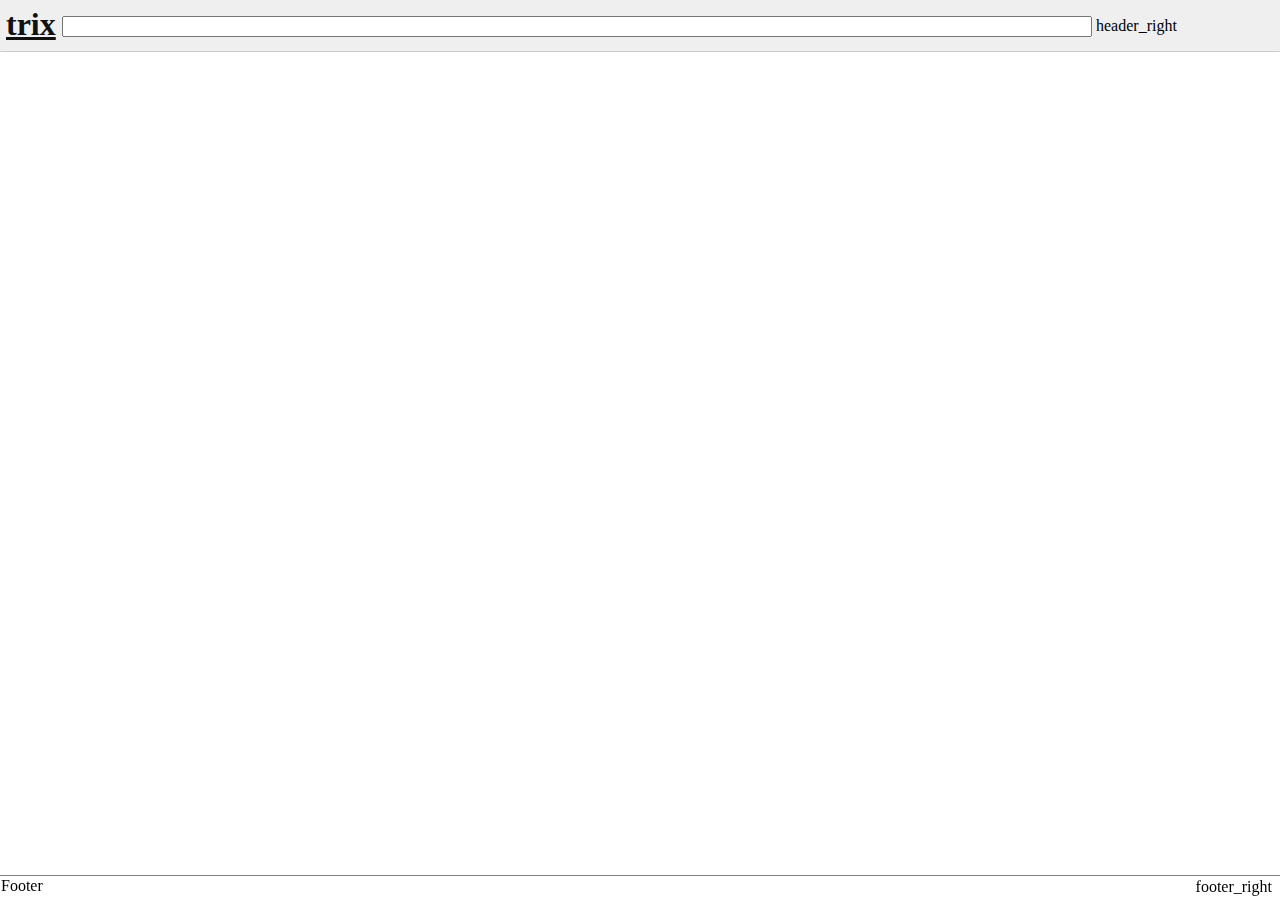
<file: x/httpui/www/index.html>
<html>
<head>
	<title>trix</title>
	<link rel="shortcut icon" href="36996996.jpeg">
	<link rel="stylesheet" href="trix.css">
	<script src="jquery-3.3.1.min.js"></script>
	<script src="trix.js"></script>
</head>
<body>
<div id="TrixUI">
	<table id="Header" width="100%"><tr>
		<td id="title_home" width="1">
			<a href="index.html"><h1>trix<h1></a>
		</td>
		<td><input type="text" id="omni_bar" /></td>
		<td id="header_right">header_right</td>
	</tr></table>
	
	<div id="Content"><!--<Panel id="panel_ID"/>--></div>
	
	<div id="Footer">
		<span>Footer</span>
		<span id="footer_right">footer_right</span>
	</div>
</div>	
</body>
</html>
</file>
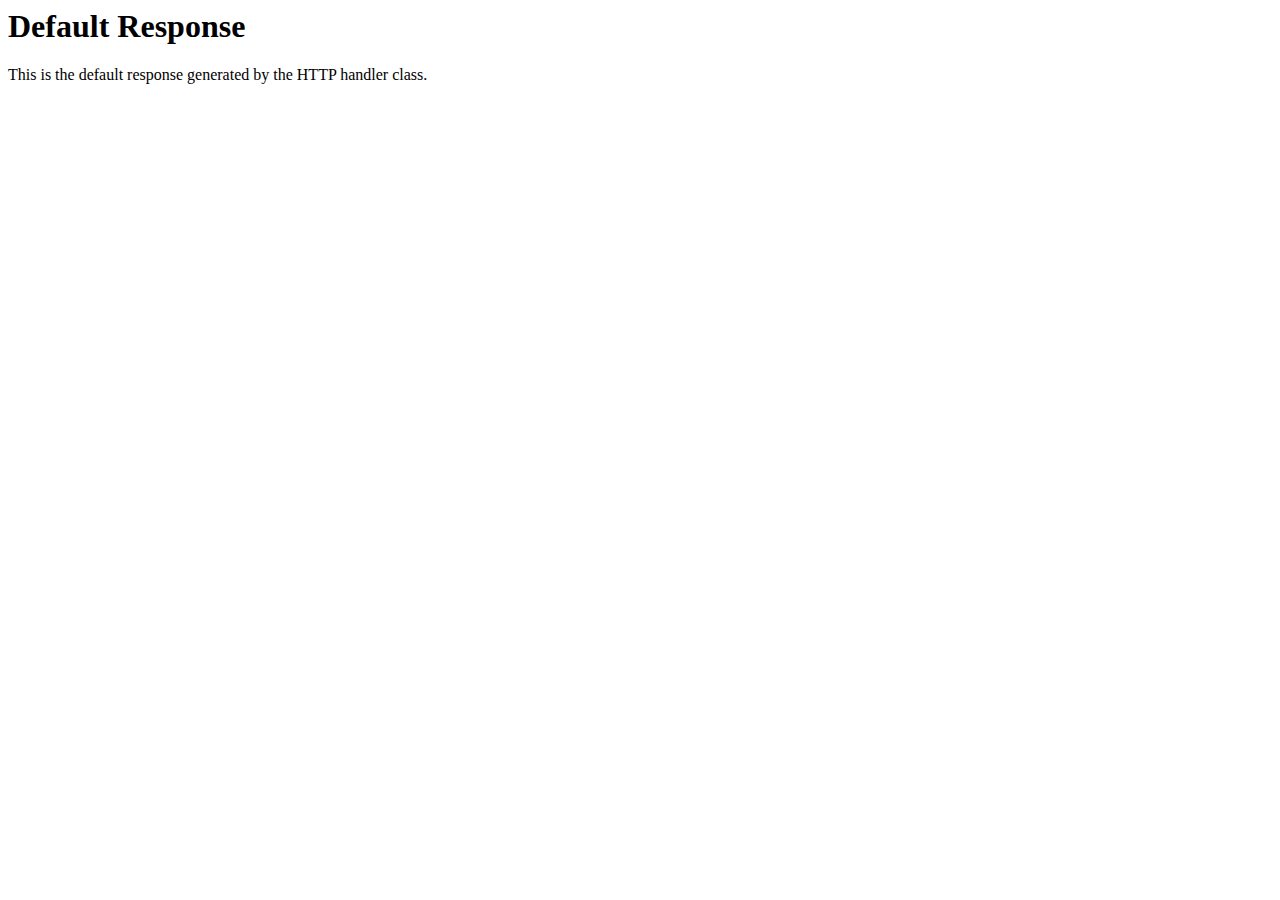
<file: net/handler/hhttp/example/index.html>
<html>
	<title>Default Response</title>
	<meta http-equiv="Content-Type" content="text/html; charset=utf_8" />
</html>
<body>
	<h1>Default Response</h1>
	<p>
		This is the default response generated by the HTTP handler
		class. 
	</p>
</body>
</html>
</file>
<file: x/httpui/www/trix.css>
body {padding: 0px; margin: 0px;}

a:link {color:#111111;}     /* normal link */
a:visited {color:#333333;}  /* visited link */
a:hover {color:#000000;}    /* mouse over link */
a:active {color:#000000;}   /* selected link */

h1 {margin: 1px; padding: 1px;}

#TrixUI {}
#Header {
	width: 100%; padding: 0px; margin: 0px;
	border: solid 1px #eee; border-bottom: solid 1px #ccc;
	background-color: #efefef;
}	


#Content {}
#Footer {
	position: fixed; bottom: 0px; left: 0px; border-top: solid 1px grey;
	height: 22px; width: 100%; padding: 1px;
}


#header_right {width:180px;}
#omni_bar     {width: 100%;}
#title_home   {}
#footer_right {float: right; margin: 1px; margin-right: 9px;}
</file>
